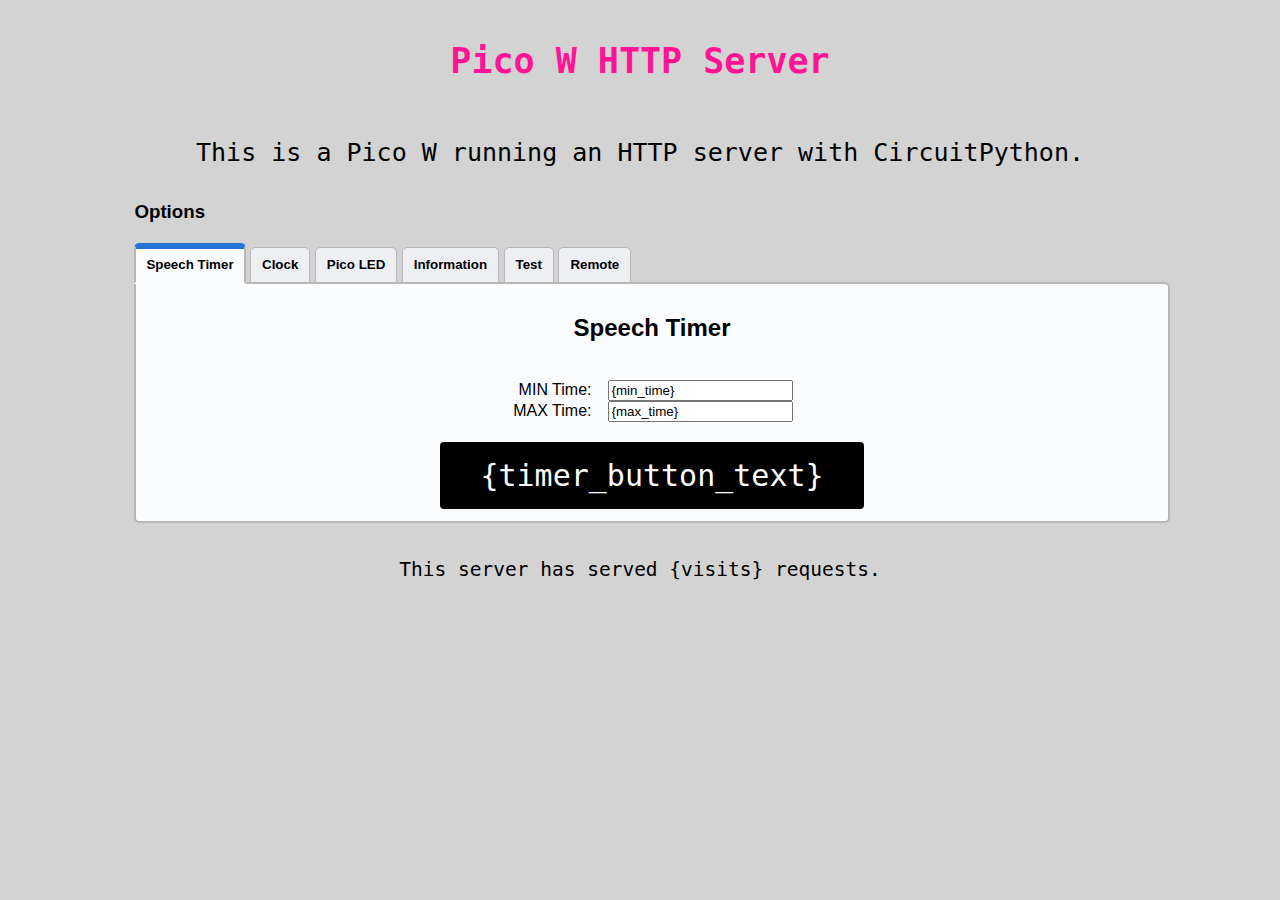
<file: CircuitPython/wwwroot/index.html>
<!DOCTYPE html>
<html>

<head>
	<!-- 
			Example of Tabs with Automatic Activation
			https://www.w3.org/WAI/ARIA/apg/patterns/tabs/examples/tabs-automatic/ 
		-->
	<title>Pico W</title>
	<meta http-equiv="Content-type" content="text/html;charset=utf-8">
	<meta name="viewport" content="width=device-width, initial-scale=1">
	<link rel="stylesheet" href="css/main.css" />
</head>

<body>
	<h1>Pico W HTTP Server</h1>
	<br />
	<p class="dotted">This is a Pico W running an HTTP server with CircuitPython.</p>
	<br />

	<div class="tabs">
		<h3 id="tablist-1">Options</h3>
		<div role="tablist" aria-labelledby="tablist-1" class="automatic">
			<button id="tab-1" type="button" role="tab" aria-selected="true" aria-controls="tabpanel-1">
				<span class="focus">Speech Timer</span>
			</button>
			<button id="tab-3" type="button" role="tab" aria-selected="false" aria-controls="tabpanel-2" tabindex="-1">
				<span class="focus">Clock</span>
			</button>
			<button id="tab-3" type="button" role="tab" aria-selected="false" aria-controls="tabpanel-3" tabindex="-1">
				<span class="focus">Pico LED</span>
			</button>
			<button id="tab-4" type="button" role="tab" aria-selected="false" aria-controls="tabpanel-4" tabindex="-1">
				<span class="focus">Information</span>
			</button>
			<button id="tab-5" type="button" role="tab" aria-selected="false" aria-controls="tabpanel-5" tabindex="-1">
				<span class="focus">Test</span>
			</button>
			<button id="tab-6" type="button" role="tab" aria-selected="false" aria-controls="tabpanel-6" tabindex="-1">
				<span class="focus">Remote</span>
			</button>
		</div>

		<div id="tabpanel-1" role="tabpanel" tabindex="0" aria-labelledby="tab-1" class="is-hidden">
			<div class="form_div">
				<h2>Speech Timer</h2>
				<br />
				<form accept-charset="utf-8" method="POST">
					<input type="hidden" name="TAB" value="1" />
					<label for="MIN_TIME">MIN Time:</label><input type="text" id="MIN_TIME" name="MIN_TIME" value="{min_time}" /><br />
					<label for="MAX_TIME">MAX Time:</label><input type="text" id="MAX_TIME" name="MAX_TIME" value="{max_time}" /><br />
					<br />
					<button class="button" name="SPEECH_TIMER" value="{timer_button_text}" type="submit">{timer_button_text}</button>
				</form>
			</div>
		</div>
		<div id="tabpanel-2" role="tabpanel" tabindex="0" aria-labelledby="tab-2" class="is-hidden">
			<div class="form_div">
				<h2>Clock</h2>
				<br />
				<form accept-charset="utf-8" method="POST">
					<input type="hidden" name="TAB" value="2" />
					<label for="RED">RED:</label><input type="text" id="RED" name="RED" value="{neo_red}" /><br />
					<label for="GREEN">GREEN:</label><input type="text" id="GREEN" name="GREEN"
						value="{neo_green}" /><br />
					<label for="BLUE">BLUE:</label><input type="text" id="BLUE" name="BLUE" value="{neo_blue}" /><br />
					<button class="button" name="CLOCK" value="" type="submit">Update</button>
				</form>
			</div>
		</div>
		<div id="tabpanel-3" role="tabpanel" tabindex="0" aria-labelledby="tab-3" class="is-hidden">
			<div class="form_div">
				<h2>Control the LED on the Pico W</h2>
				<br />
				<form accept-charset="utf-8" method="POST">
					<input type="hidden" name="TAB" value="3" />
					<button class="button" name="LED" value="ON" type="submit">LED ON</button><br />
					<button class="button" name="LED" value="OFF" type="submit">LED OFF</button>
				</form>
			</div>
		</div>
		<div id="tabpanel-4" role="tabpanel" tabindex="0" aria-labelledby="tab-4" class="is-hidden">
			<div class="form_div">
				<h2>Pico Information</h2>
				<br />
				<p>
					<span class="info_label">Server Directory:</span><span class="info_value">{server_folder}</span><br />
					<span class="info_label">CPU Temperature:</span><span class="info_value">{cpu_temp_c}&degC / {cpu_temp_f}&degF</span><br />
					<span class="info_label">CPU Frequency:</span><span class="info_value">{cpu_freq} Hz</span><br />
					<span class="info_label">Last Reset Reason:</span><span class="info_value">{reset_reason}</span><br />
					<span class="info_label">UID:</span><span class="info_value">{cpu_uid}</span><br />
					<span class="info_label">Voltage:</span><span class="info_value">{cpu_voltage} V</span><br />
					<span class="info_label">Memory Total:</span><span class="info_value">{mem_total} bytes</span><br />
					<span class="info_label">Memory Free:</span><span class="info_value">{mem_percent_free}% {mem_free} bytes</span><br />
					<span class="info_label">Memory Used:</span><span class="info_value">{mem_percent_used}% {mem_used} bytes</span></span><br />
					
				</p>
				<br />
				<form accept-charset="utf-8" method="POST">
					<input type="hidden" name="TAB" value="4" />
					<button class="button" name="INFO" value="REFRESH" type="submit">REFRESH</button>
				</form>
			</div>
		</div>
		<div id="tabpanel-5" role="tabpanel" tabindex="0" aria-labelledby="tab-5" class="is-hidden">
			<div class="form_div">
				<h2>Test the Neopixels</h2>
				<br />
				<form accept-charset="utf-8" method="POST">
					<input type="hidden" name="TAB" value="5" />
					<button class="button" name="TEST" value="TEST" type="submit">TEST</button>
				</form>
			</div>
		</div>
		<div id="tabpanel-6" role="tabpanel" tabindex="0" aria-labelledby="tab-6" class="is-hidden">
			<div class="form_div">
				<h2>Remote</h2>
				<br />
				<form accept-charset="utf-8" method="POST">
					<input type="hidden" name="TAB" value="6" />
					<div class="remote">
						<button class="button_white" name="REMOTE" value="1" type="submit">1</button>
						<button class="button_white" name="REMOTE" value="2" type="submit">2</button>
						<button class="button_white" name="REMOTE" value="3" type="submit">3</button>
					</div>
					<div class="remote">
						<button class="button_white" name="REMOTE" value="4" type="submit">4</button>
						<button class="button_white" name="REMOTE" value="5" type="submit">5</button>
						<button class="button_white" name="REMOTE" value="6" type="submit">6</button>
					</div>
					<div class="remote">
						<button class="button_white" name="REMOTE" value="7" type="submit">7</button>
						<button class="button_white" name="REMOTE" value="8" type="submit">8</button>
						<button class="button_white" name="REMOTE" value="9" type="submit">9</button>
					</div>
					<div class="remote">
						<button class="button_red" name="REMOTE" value="*" type="submit">&#128948;</button>
						<button class="button_white" name="REMOTE" value="0" type="submit">0</button>
						<button class="button_red" name="REMOTE" value="#" type="submit">#</button>
					</div>
					<div class="remote remote_arrows_row_1">
						<div class="button_none">
							&nbsp;
						</div>
						<div class="white_back">
							<button class="button_blue" name="REMOTE" value="UP" type="submit">&uarr;</button>
						</div>
						<div class="button_none">
							&nbsp;
						</div>
					</div>
					<div class="remote remote_arrows_row_2">
						<div class="white_back">
							<button class="button_blue" name="REMOTE" value="LEFT" type="submit">&larr;</button>
						</div>
						<div class="white_back">
							<button class="button_red" name="REMOTE" value="OK" type="submit">OK</button>
						</div>
						<div class="white_back">
							<button class="button_blue" name="REMOTE" value="RIGHT" type="submit">&rarr;</button>
						</div>
					</div>
					<div class="remote remote_arrows_row_3">
						<div class="button_none">
							&nbsp;
						</div>
						<div class="white_back">
							<button class="button_blue" name="REMOTE" value="DOWN" type="submit">&darr;</button>
						</div>
						<div class="button_none">
							&nbsp;
						</div>
					</div>
				</form>
			</div>
		</div>
	</div>

	<br />
	<p>This server has served {visits} requests.</p>

	<script src="js/tabs.js"></script>
	<script>
		selected_tab = {selected_tab};
	</script>
</body>

</html>
</file>
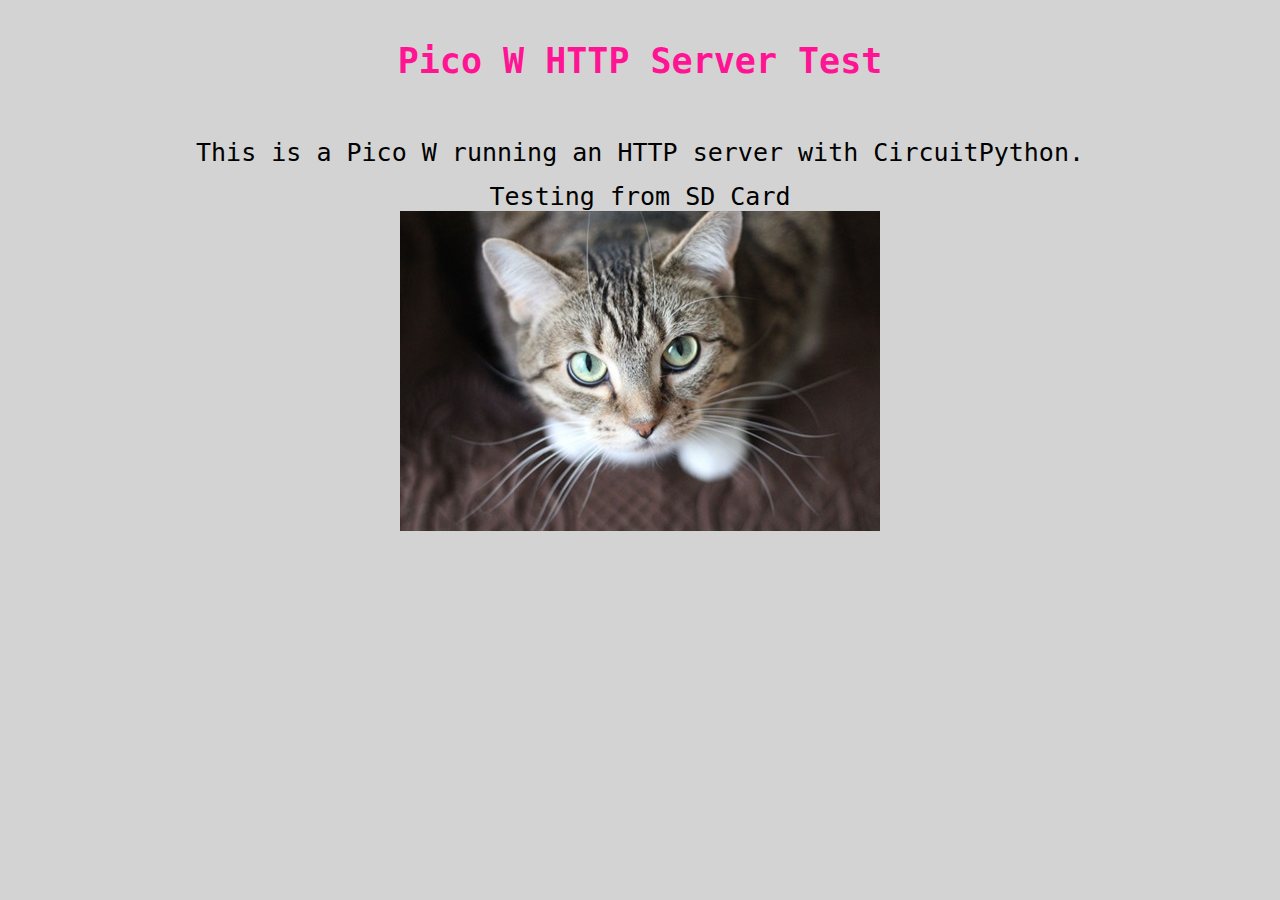
<file: CircuitPython/wwwroot/test.html>
<!DOCTYPE html>
<html>
	<head>
		<title>Test</title>
		<meta http-equiv="Content-type" content="text/html;charset=utf-8">
		<meta name="viewport" content="width=device-width, initial-scale=1">
		<link rel="stylesheet" href="css/main.css" />
	</head>
	<body>
		<h1>Pico W HTTP Server Test</h1>
		<br />
		<p class="dotted">This is a Pico W running an HTTP server with CircuitPython.</p>
		<br />
		<p class="dotted">Testing from SD Card</p>
		<img src="images/cat.jpg" alt="Random Cat" />
	</body>
</html>
</file>
<file: CircuitPython/wwwroot/css/main.css>
html {
	font-family: monospace;
	background-color: lightgrey;
	display: inline-block;
	margin: 0px auto;
	text-align: center;
}

h1 {
	color: deeppink;
	width: 200;
	word-wrap: break-word;
	padding: 2vh;
	font-size: 35px;
}

p {
	font-size: 1.5rem;
	width: 200;
	word-wrap:
		break-word;
}

.button {
	font-family: monospace;
	display: inline-block;
	background-color:
		black;
	border: none;
	border-radius: 4px;
	color: white;
	padding: 16px 40px;
	text-decoration: none;
	font-size: 30px;
	margin: 2px;
	cursor: pointer;
}

p.dotted {
	margin: auto;
	width: 75%;
	font-size: 25px;
	text-align: center;
}

/* START: Tabs */
.tabs {
	font-family: "lucida grande", sans-serif;
	text-align: initial;
	width: 80%;
	margin-left: auto;
	margin-right: auto;
}

[role="tablist"] {
	min-width: 100%;
}

[role="tab"],
[role="tab"]:focus,
[role="tab"]:hover {
	display: inline-block;
	position: relative;
	z-index: 2;
	top: 2px;
	margin: 0;
	margin-top: 4px;
	padding: 3px 3px 4px;
	border: 1px solid hsl(219deg 1% 72%);
	border-bottom: 2px solid hsl(219deg 1% 72%);
	border-radius: 5px 5px 0 0;
	background: hsl(220deg 20% 94%);
	outline: none;
	font-weight: bold;
	max-width: 22%;
	overflow: hidden;
	text-align: left;
	cursor: pointer;
}

[role="tab"][aria-selected="true"] {
	padding: 2px 2px 4px;
	margin-top: 0;
	border-width: 2px;
	border-top-width: 6px;
	border-top-color: rgb(36 116 214);
	border-bottom-color: hsl(220deg 43% 99%);
	background: hsl(220deg 43% 99%);
}

[role="tab"][aria-selected="false"] {
	border-bottom: 1px solid hsl(219deg 1% 72%);
}

[role="tab"] span.focus {
	display: inline-block;
	margin: 2px;
	padding: 4px 6px;
}

[role="tab"]:hover span.focus,
[role="tab"]:focus span.focus,
[role="tab"]:active span.focus {
	padding: 2px 4px;
	border: 2px solid rgb(36 116 214);
	border-radius: 3px;
}

[role="tabpanel"] {
	padding: 10px;
	border: 2px solid hsl(219deg 1% 72%);
	border-radius: 0 5px 5px;
	background: hsl(220deg 43% 99%);
	min-height: 10em;
	width: 100%;
	overflow: auto;
}

[role="tabpanel"].is-hidden {
	display: none;
}

[role="tabpanel"] p {
	margin: 0;
}

/* END: Tabs */

.form_div {
	text-align: center;
}

.form_div label {
	display: inline-block;
	min-width: 5em;
	padding-right: 1em;
	text-align: right;
}

.info_label {
	display: inline-block;
	min-width: 10em;
	padding-right: 1em;
	text-align: right;
}

.info_value {
	display: inline-block;
	min-width: 20em;
	text-align: left;
}

.remote {
	background-color: silver;
	width: 14em;
	margin-left: auto;
	margin-right: auto;
}

.remote button {
	margin: 1em;
	width: 3em;
	height: 3em;
	border-radius: 50%;
	border: black 2px solid;
	font-weight: 800;
}

.remote .button_white {
	background-color: white;
}

.remote .button_red {
	background-color: red;
}

.remote .button_blue {
	background-color: blue;
}

.remote .button_none {
	display: inline-block
}

.remote:first-of-type {
	border-top-right-radius: 2em 2em;
	border-top-left-radius: 2em 2em;
}

.remote:last-of-type {
	border-bottom-right-radius: 2em 2em;
	border-bottom-left-radius: 2em 2em;
}

.remote .white_back {
	background-color: white;
	display: inline-block;
}

.remote_arrows_row_1 .white_back:nth-of-type(2) {
	border-top-right-radius: 50% 50%;
	border-top-left-radius: 50% 50%;
}

.remote_arrows_row_2 .white_back:first-of-type {
	border-top-left-radius: 50% 50%;
	border-bottom-left-radius: 50% 50%;
}

.remote_arrows_row_2 .white_back:last-of-type {
	border-top-right-radius: 50% 50%;
	border-bottom-right-radius: 50% 50%;
}

.remote_arrows_row_3 .white_back:nth-of-type(2) {
	border-bottom-right-radius: 50% 50%;
	border-bottom-left-radius: 50% 50%;
}
</file>
